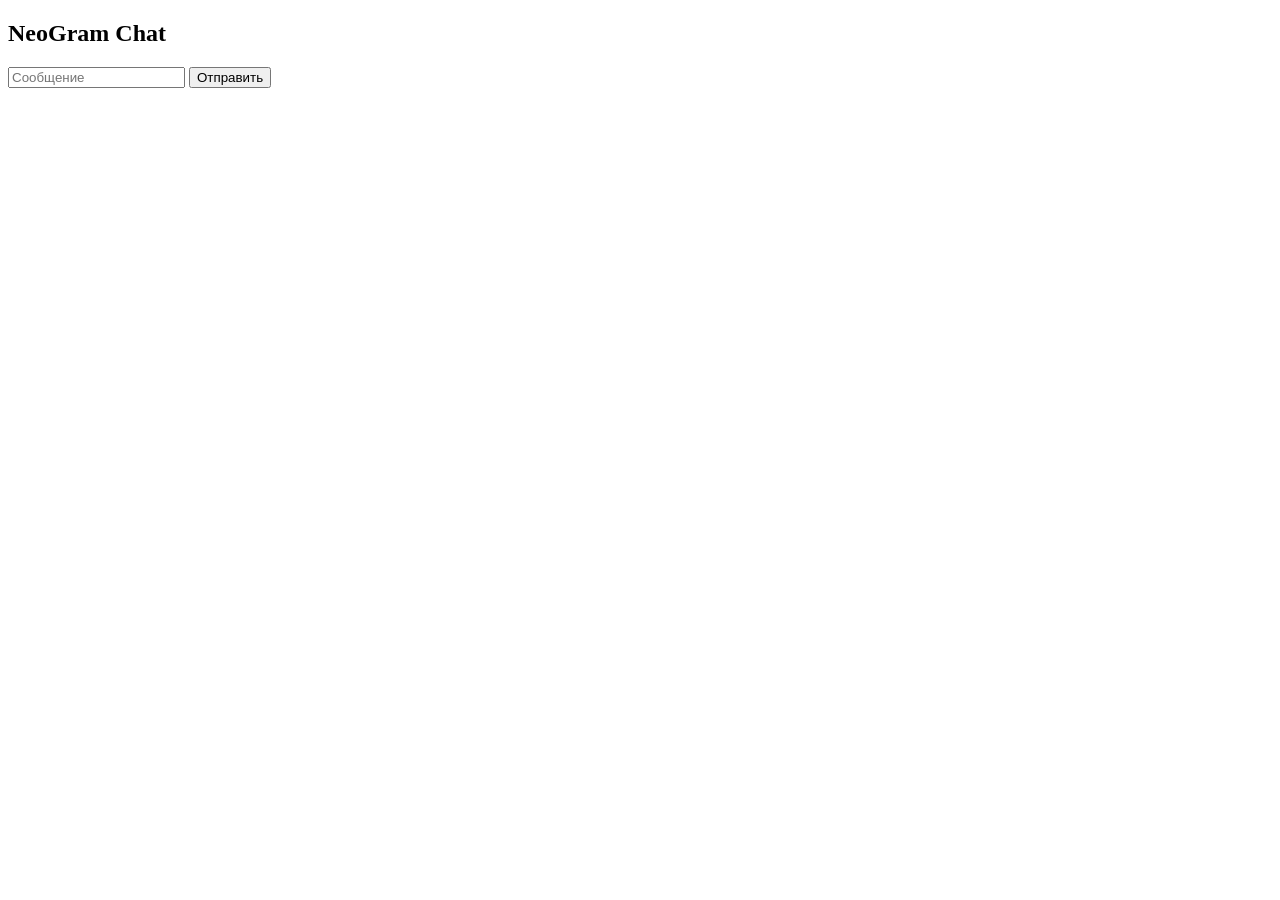
<file: chat.html>
<!DOCTYPE html>
<html><head><meta charset="UTF-8"><title>Чат</title></head>
<body>
<h2>NeoGram Chat</h2>
<div id="profile"></div>
<div id="messages"></div>
<input id="text" placeholder="Сообщение">
<button>Отправить</button>
<script src="app.js"></script>
</body></html>
</file>
